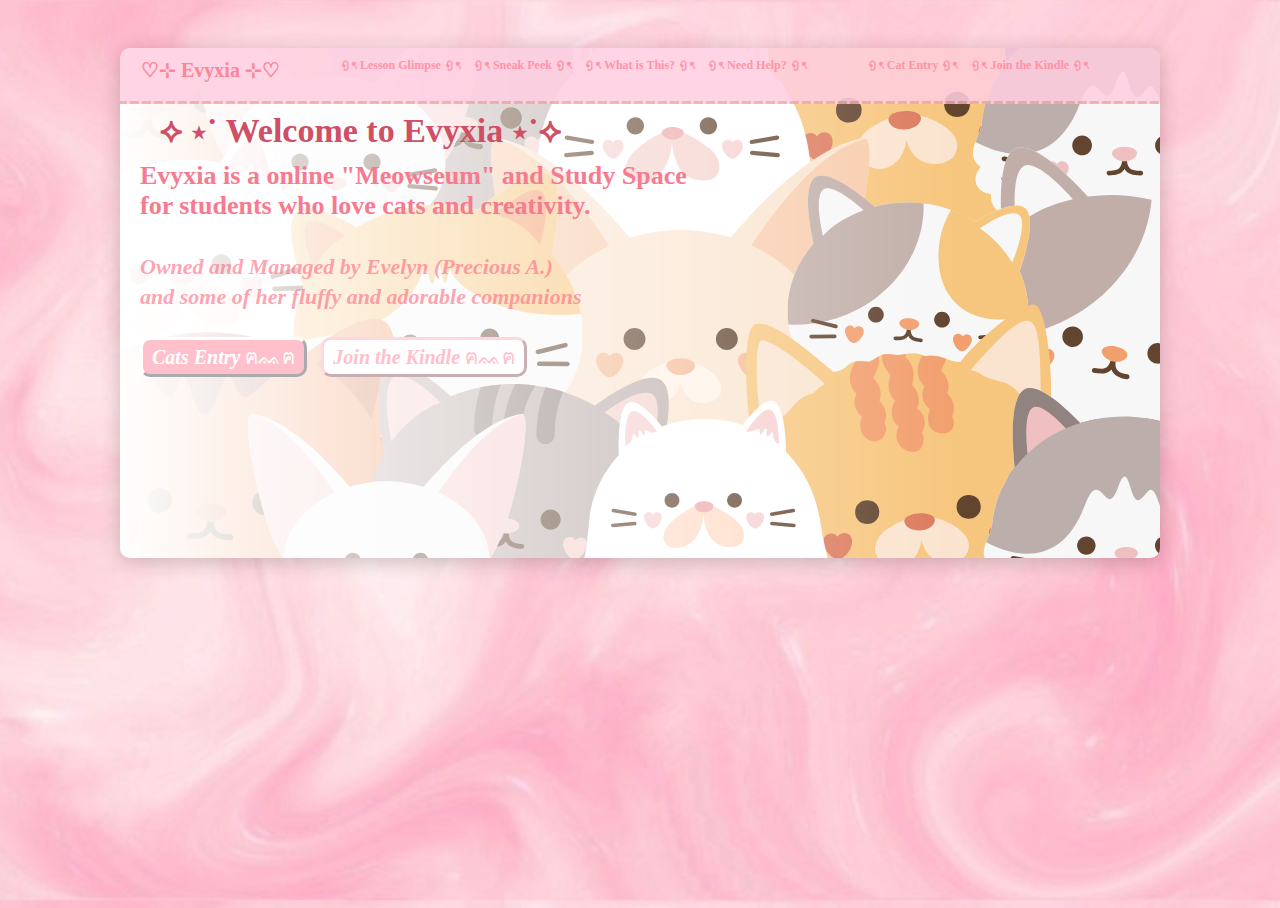
<file: index.html>
<!DOCTYPE html>
<html>

<head>

  <title> ⋆˙⟡ Evyxia ⋆˙⟡</title>

<link rel="stylesheet" href="Evyxia.css">

</head>

<body>

<div class="popup" id="loginPopup">
  <button class="close-btn" onclick="exitPopup()">×</button>
  <h3 class="welpo">Portal to Evyxia (•˕ •マ.ᐟ</h3>                                         
  <input type="text" id="username" placeholder="Member's User                                                                        ฅᨐฅ">
  <input type="password" id="password" placeholder="Paw-Print Id                                                                            ฅᨐฅ">
  <div class="popup-buttons">
    <button onclick="submitLogin()"> Login? ฅ≽(•⩊ •マ≼</button>
    <a href="https://www.youtube.com/shorts/JGtNdSeHkSo">
    <button> New Kitty ≽(>⩊<マ≼ </button>
    </a>
  </div>
</div>




<div class="white-box">

<nav class="navbar">
<href="#" class="logo"> ♡⊹ Evyxia ⊹♡</a>
</href>

<div class="all">
<a href="lessonglimpse.html">ꪆৎ Lesson Glimpse ꪆৎ</a> 
<a href="sneakpeek.html">ꪆৎ Sneak Peek ꪆৎ</a>
<a href="whatisthis.html">ꪆৎ What is This? ꪆৎ</a>
<a href="needhelp.html">ꪆৎ Need Help? ꪆৎ</a>

<div class="logiin">
<a href="#" onclick="openPopup()">ꪆৎ Cat Entry ꪆৎ</a> 
<a href="#" onclick="openPopup()">ꪆৎ Join the Kindle ꪆৎ</a> 
</div>

</div>
</nav>

<h2 class="Welcome">⟡ ⋆˙ Welcome to Evyxia ⋆˙⟡</h2>

<h3 class="Desciption">Evyxia is a online "Meowseum" and Study Space <br> for students who love cats and creativity. <br> 
<br>
  <a class="Owned"> Owned and Managed by Evelyn (Precious A.)
<br> and some of her fluffy and adorable companions</a></h3>

<div class="button">
<button type="submit" class="Log" onclick="openPopup()"><a class="word">Cats Entry</a> ฅᨐฅ</button>

<button type="submit" class="Join" onclick="openPopup()"><a class="word">Join the Kindle</a> ฅᨐฅ</button>
</div>

<script src="script.js"></script>

</body>
</html>
</file>
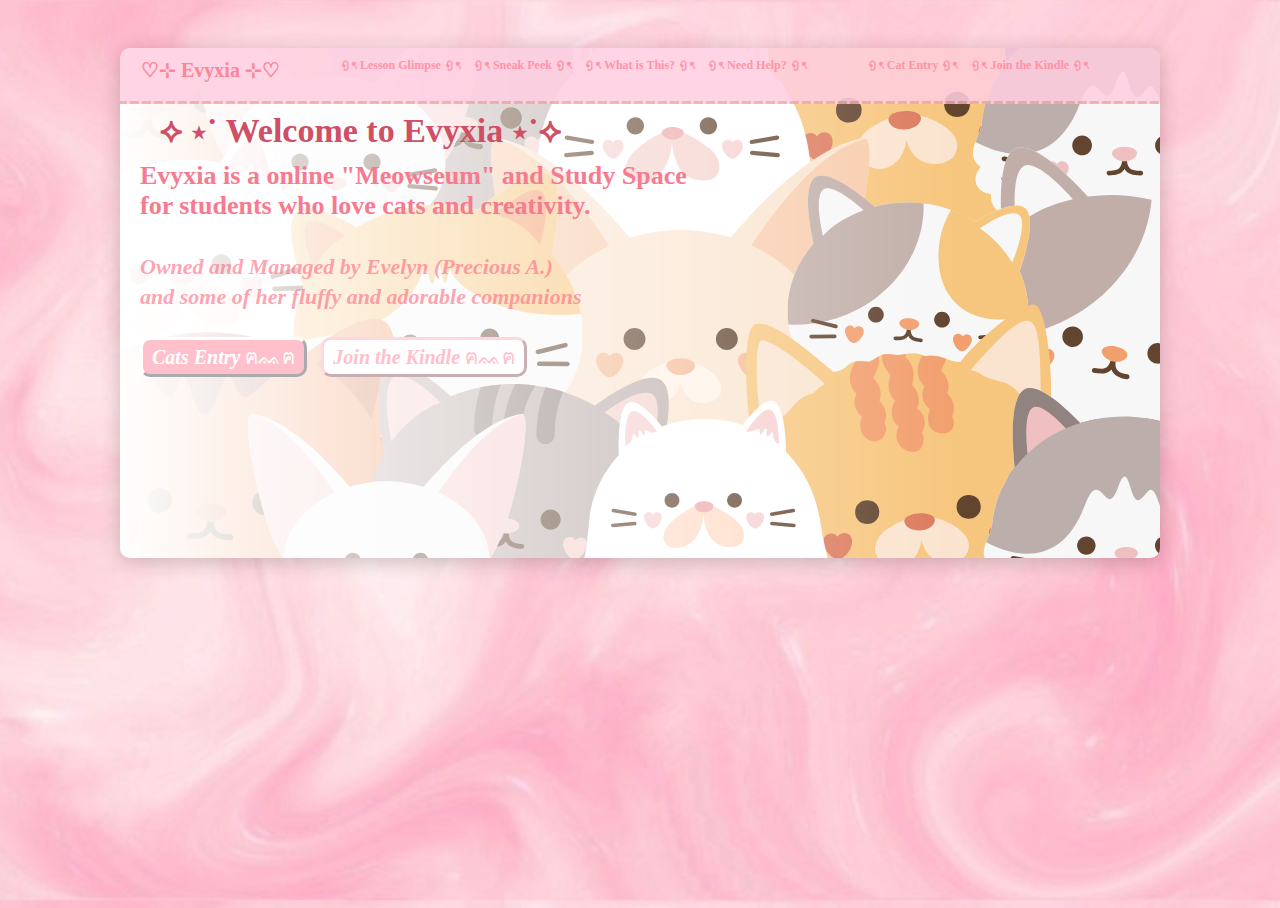
<file: Evyxia.html>
<!DOCTYPE html>
<html>

<head>

  <title> ⋆˙⟡ Evyxia ⋆˙⟡</title>

<link rel="stylesheet" href="Evyxia.css">

</head>

<body>

<div class="popup" id="loginPopup">
  <button class="close-btn" onclick="exitPopup()">×</button>
  <h3 class="welpo">Portal to Evyxia (•˕ •マ.ᐟ</h3>                                         
  <input type="text" id="username" placeholder="Member's User                                                                        ฅᨐฅ">
  <input type="password" id="password" placeholder="Paw-Print Id                                                                            ฅᨐฅ">
  <div class="popup-buttons">
    <button onclick="submitLogin()"> Login? ฅ≽(•⩊ •マ≼</button>
    <a href="https://www.youtube.com/shorts/JGtNdSeHkSo">
    <button> New Kitty ≽(>⩊<マ≼ </button>
    </a>
  </div>
</div>




<div class="white-box">

<nav class="navbar">
<href="#" class="logo"> ♡⊹ Evyxia ⊹♡</a>
</href>

<div class="all">
<a href="lessonglimpse.html">ꪆৎ Lesson Glimpse ꪆৎ</a> 
<a href="sneakpeek.html">ꪆৎ Sneak Peek ꪆৎ</a>
<a href="whatisthis.html">ꪆৎ What is This? ꪆৎ</a>
<a href="needhelp.html">ꪆৎ Need Help? ꪆৎ</a>

<div class="logiin">
<a href="#" onclick="openPopup()">ꪆৎ Cat Entry ꪆৎ</a> 
<a href="#" onclick="openPopup()">ꪆৎ Join the Kindle ꪆৎ</a> 
</div>

</div>
</nav>

<h2 class="Welcome">⟡ ⋆˙ Welcome to Evyxia ⋆˙⟡</h2>

<h3 class="Desciption">Evyxia is a online "Meowseum" and Study Space <br> for students who love cats and creativity. <br> 
<br>
  <a class="Owned"> Owned and Managed by Evelyn (Precious A.)
<br> and some of her fluffy and adorable companions</a></h3>

<div class="button">
<button type="submit" class="Log" onclick="openPopup()"><a class="word">Cats Entry</a> ฅᨐฅ</button>

<button type="submit" class="Join" onclick="openPopup()"><a class="word">Join the Kindle</a> ฅᨐฅ</button>
</div>

<script src="script.js"></script>

</body>
</html>
</file>
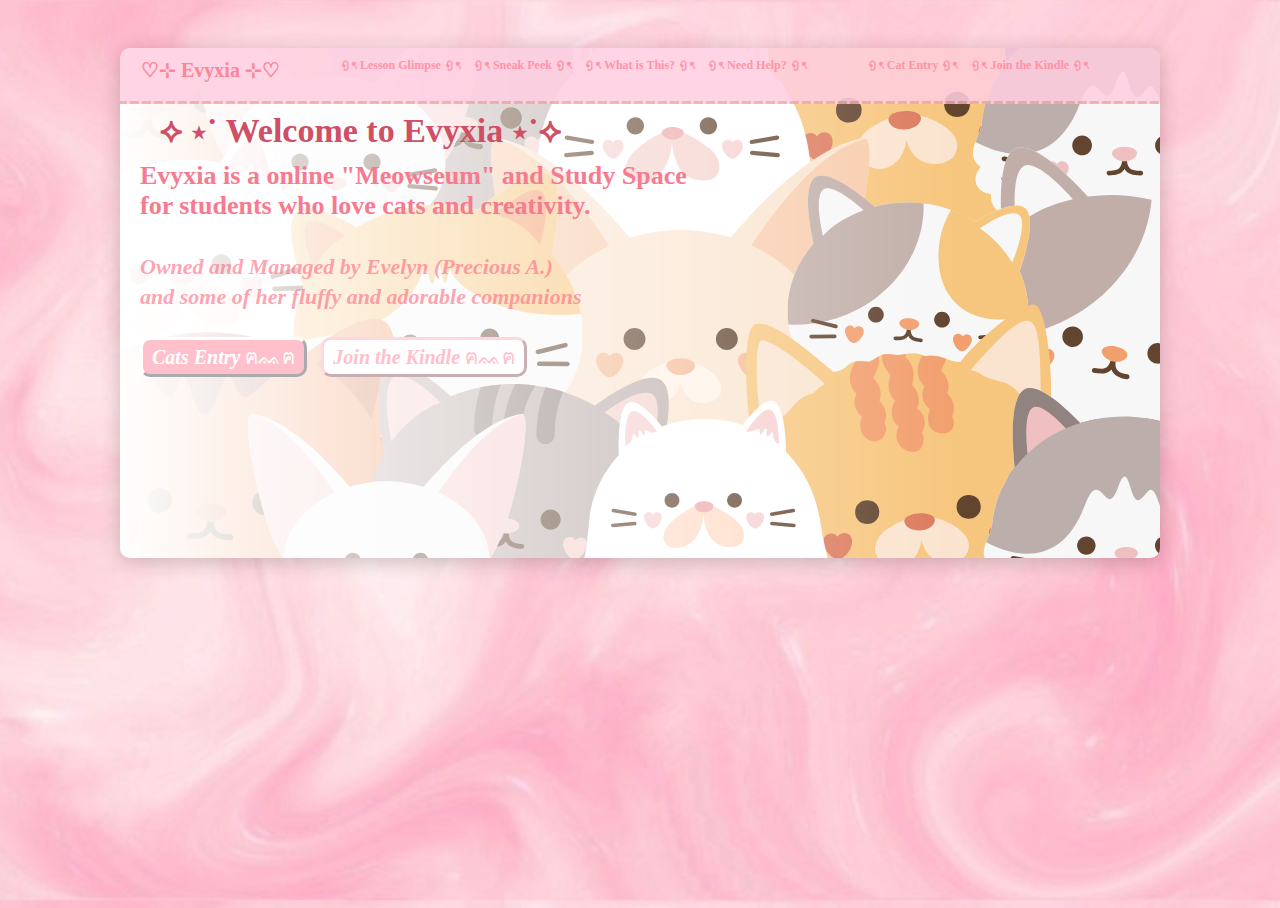
<file: placeholder.html>
<!DOCTYPE html>
<html>

<head>

  <title> ⋆˙⟡ Evyxia ⋆˙⟡</title>
<style>


body{
 background-image: url('Pink BG.jpg');
 background-size: cover;
 background-position: center;
}



.white-box {
  background-image: url('Colorful Cute Cats Illustration Desktop Wallpaper.png');
  width: 1000px;
  height: 460px;
  border-radius: 10px;
  padding-top: 10px;
  padding-left: 20px;
  padding-right: 20px;
  padding-bottom: 40px;
  margin-left: auto;
  margin-right: auto;
  margin-top: 40px;
  margin-bottom: 40px;
  justify-content: center; 
  border-radius: 10px;
  box-shadow: 0 4px 20px rgba(0, 0, 0, 0.2);
}


.navbar {font-size: 20px;	
  color: rgb(55, 29, 52);
	font-weight: 700;
	text-decoration: none;
	margin-left: 1px;
  margin-top: 0px;
  display:flex;
  text-align: right;
}



  
.navbar a {font-size: 12px;
  color: rgb(255, 147, 165);
	font-weight: 70px;
	text-decoration: none;
	margin-left: 12px;
  text-align: right;
	font-family: Georgia, 'Times New Roman', Times, serif;
  display: flex;
  transition: 0.15s;
}

.navbar a:hover{
  color: rgb(245, 57, 88);
  font-size: 13px;
}


.logo { font-size: 20px;
  display: flex;
	color: rgb(252, 133, 153);
	font-style: Lucida;
	font-weight: 700;
  margin-right: 9px;
  transition: 0.15s;
}

.logo:hover{
  color: rgb(208, 63, 87);
}

.all{
  display: flex;
  margin-left: 48px;
}

.logiin{
margin-left: 48px;
display: flex;
}

html, body {
  height: 100%;
  overflow: hidden;
}


.Welcome{
text-align:normal;
font-size: 34px;
margin: 10px;
margin-top: 30px;
margin-left: 20px;
color: rgb(207, 79, 100);

}

.Desciption{
text-align: left;
font-size: 26px;
color: rgb(247, 122, 143);
margin-top: 0px;
}

.Owned{
color: rgba(255, 108, 133, 0.626);
font-style: italic;
font-size: 22px;
}

.Log{
color: white;
background-color: pink;
padding-left: 9px;
padding-right: 9px;
padding-top: 1px;
padding-bottom: 1px;
font-size: 20px;
font-family: 'Gill Sans';
border-radius: 10px;
border-width: 3px;
border-color: white;
transition: 0.15s;
}

.word{
font-weight: bold;
font-style: italic;
}

.Join{
color: pink;
background-color: white;
padding-left: 9px;
padding-right: 9px;
padding-top: 1px;
padding-bottom: 1px;
font-size: 20px;
font-family: 'Gill Sans';
border-radius: 10px;
border-width: 3px;
border-color: rgba(255, 192, 203, 0.637);
margin-left: 10px;
transition: 0.15s;
}


.Join:hover{
  font-size: 23px;
  cursor: grabbing;
}

.Log:hover{
  font-size: 23px;
  cursor: grabbing;
}



.header {
	width: 100%;
	background: #FFDCDC;
	display: flex;
	text-align: justify;
	align-items: center;
	z-index: 100;}


.popup {
  display: none;
  position: fixed;
  z-index: 999;
  left: 50%;
  top: 50%;
  transform: translate(-50%, -50%);
  background: #fff0f5;
  padding: 30px;
  border-radius: 15px;
  box-shadow: 0 0 20px rgba(0,0,0,0.3);
  font-family: 'Gill Sans';
  color: rgb(207, 79, 100);
}

.popup input {
  display: block;
  margin: 10px 0;
  padding: 8px;
  width: 100%;
  border-radius: 8px;
  border: 1px solid pink;
}

.popup button {
  background-color: pink;
  color: white;
  border: none;
  padding: 8px 16px;
  border-radius: 10px;
  cursor: pointer;
  font-weight: bold;
}

.popup button:hover {
  background-color: rgb(245, 57, 88);
}

.popup-overlay {
  position: fixed;
  top: 0;
  left: 0;
  width: 100%;
  height: 100%;
  background: rgba(255, 192, 203, 0.4);
  z-index: 998;
  display: none;
}
</style>
</head>

<body>

<div class="popup-overlay" id="popupOverlay"></div>
<div class="popup" id="loginPopup">
  <h3>Login to Evyxia</h3>
  <input type="text" placeholder="Username">
  <input type="password" placeholder="Password">
  <button onclick="closePopup()">Log In</button>
</div>

<div class="white-box">

<nav class="navbar">
<href="#" class="logo"> ♡⊹ Evyxia ⊹♡</a>
</href>

<div class="all">
<a href="lessonglimpse.html">ꪆৎ Lesson Glimpse ꪆৎ</a> 
<a href="sneakpeek.html">ꪆৎ Sneak Peek ꪆৎ</a>
<a href="whatisthis.html">ꪆৎ What is This? ꪆৎ</a>
<a href="needhelp.html">ꪆৎ Need Help? ꪆৎ</a>

<div class="logiin">
<a href="#" onclick="openPopup()">ꪆৎ Cat Entry ꪆৎ</a> 
<a href="popup.html">ꪆৎ Join the Kindle ꪆৎ</a> 
</div>

</div>
</nav>

<h2 class="Welcome">⟡ ⋆˙ Welcome to Evyxia ⋆˙⟡</h2>

<h3 class="Desciption">Evyxia is a online "Meowseum" and Study Space <br> for students who love cats and creativity. <br> 
<br>
  <a class="Owned"> Owned and Managed by Evelyn (Precious A.)
<br> and some of her fluffy and adorable companions</a></h3>

<div class="button">
<button type="submit" class="Log" onclick="openPopup()"><a class="word">Cats Entry</a> ฅᨐฅ</button>

<button type="submit" class="Join"><a class="word">Join the Kindle</a> ฅᨐฅ</button>
</div>

<script>
function openPopup() {
  document.getElementById("loginPopup").style.display = "block";
  document.getElementById("popupOverlay").style.display = "block";
}

function closePopup() {
  document.getElementById("loginPopup").style.display = "none";
  document.getElementById("popupOverlay").style.display = "none";
}
</script>

</body>
</html>
</file>
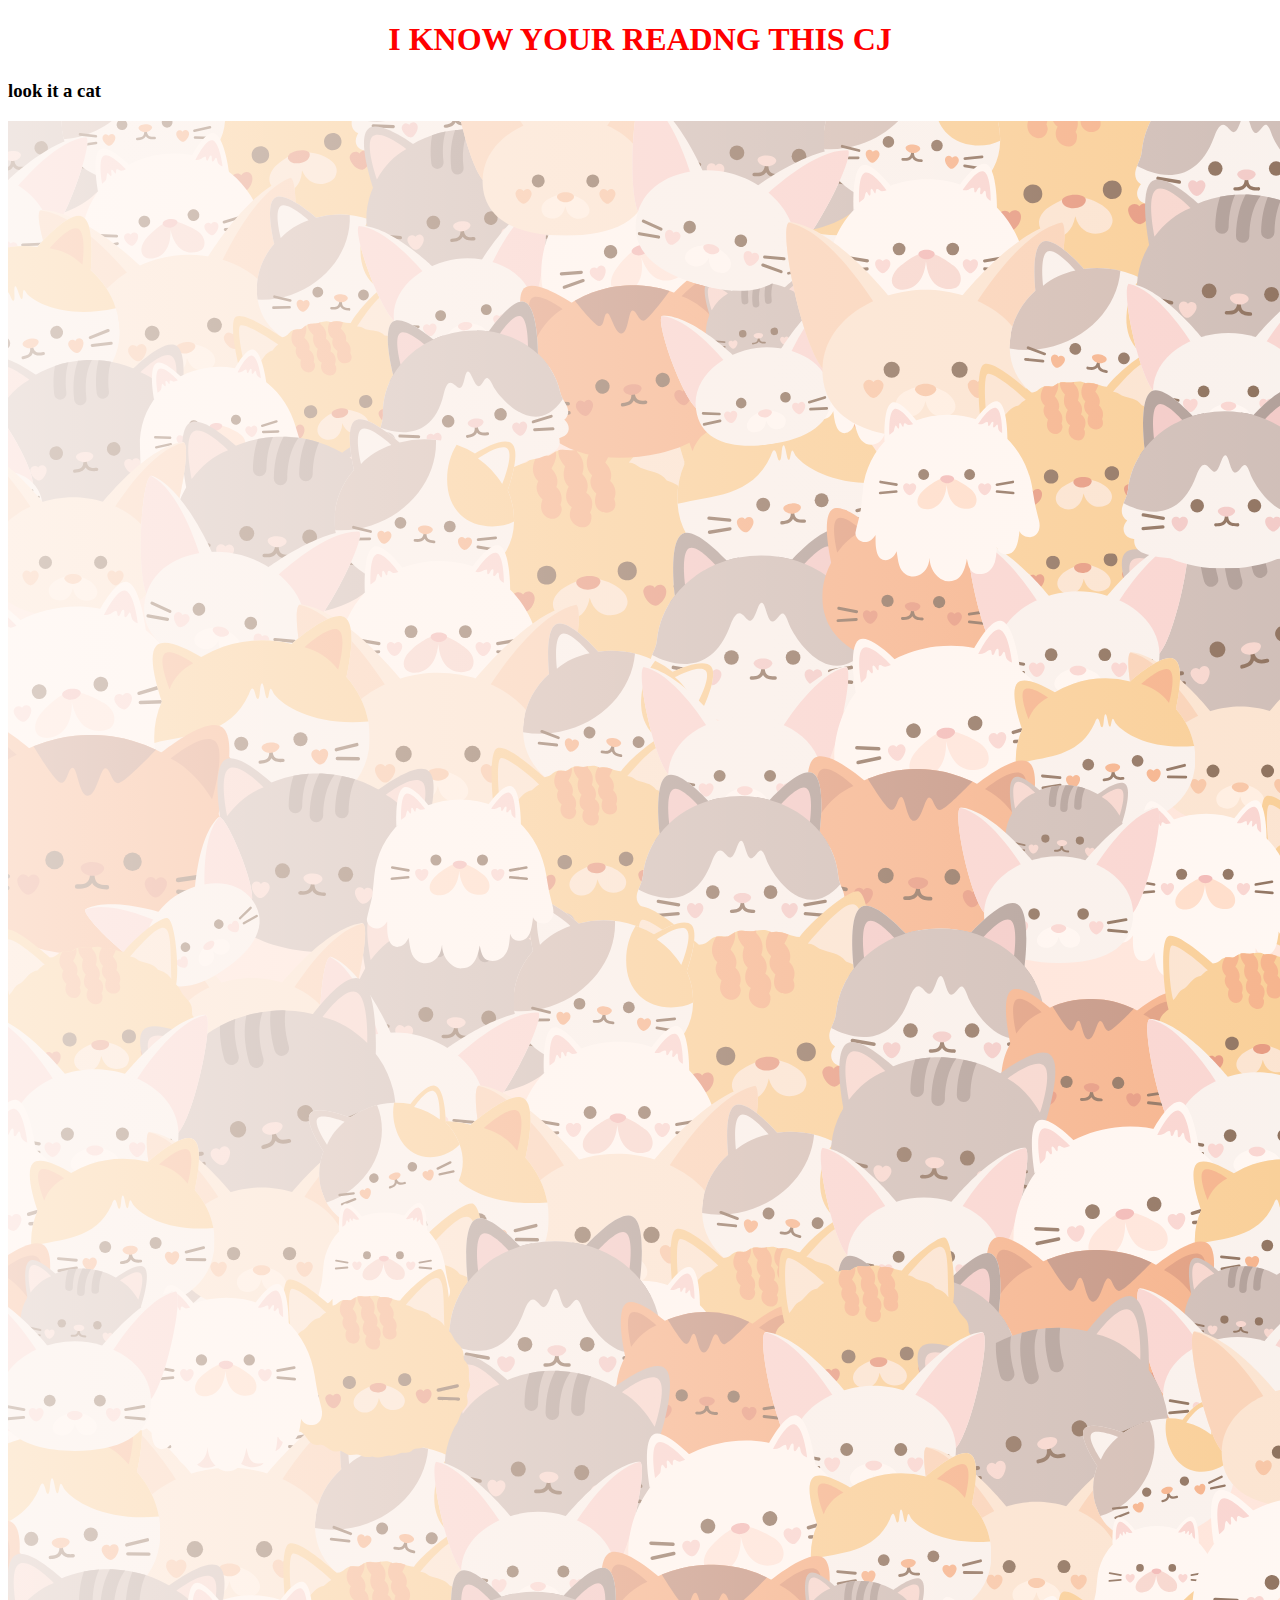
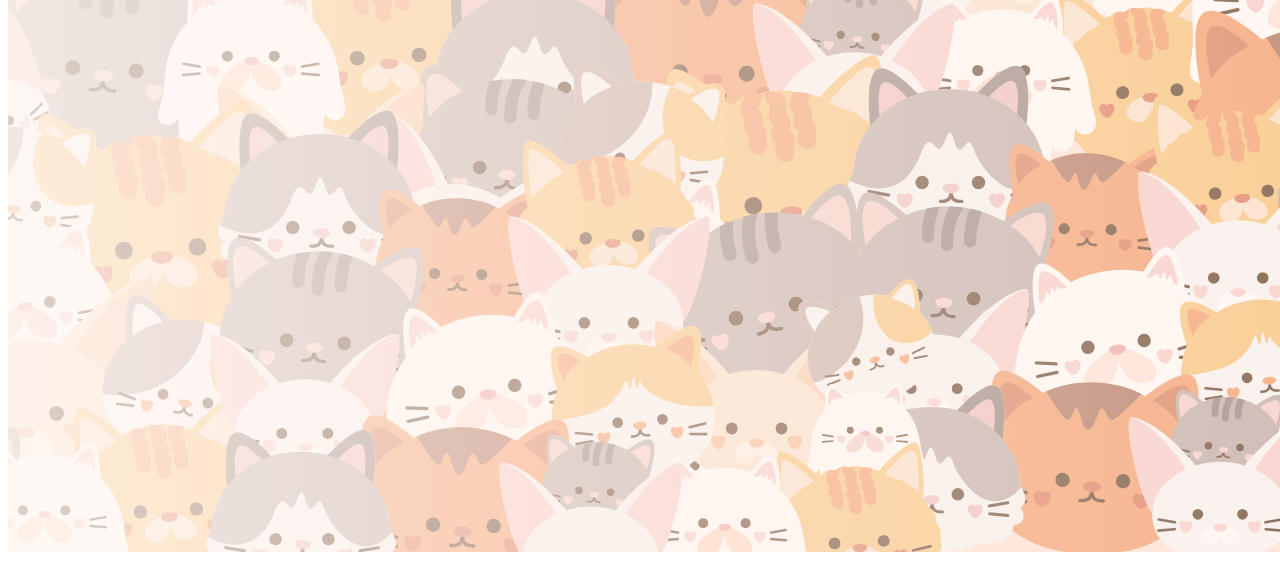
<file: sneakpeek.html>
<!DOCTYPE html>
<html>
<head>

  <style>
.meme{
color:red;
text-align: center;}

    
  </style>

  
</head>
<body>
<H1 class="meme">I KNOW YOUR READNG THIS CJ</H1>

<h3>look it a cat</h3>

<img src="cutecat.png" alt="A CAT">

  
</body>
</html>
</file>
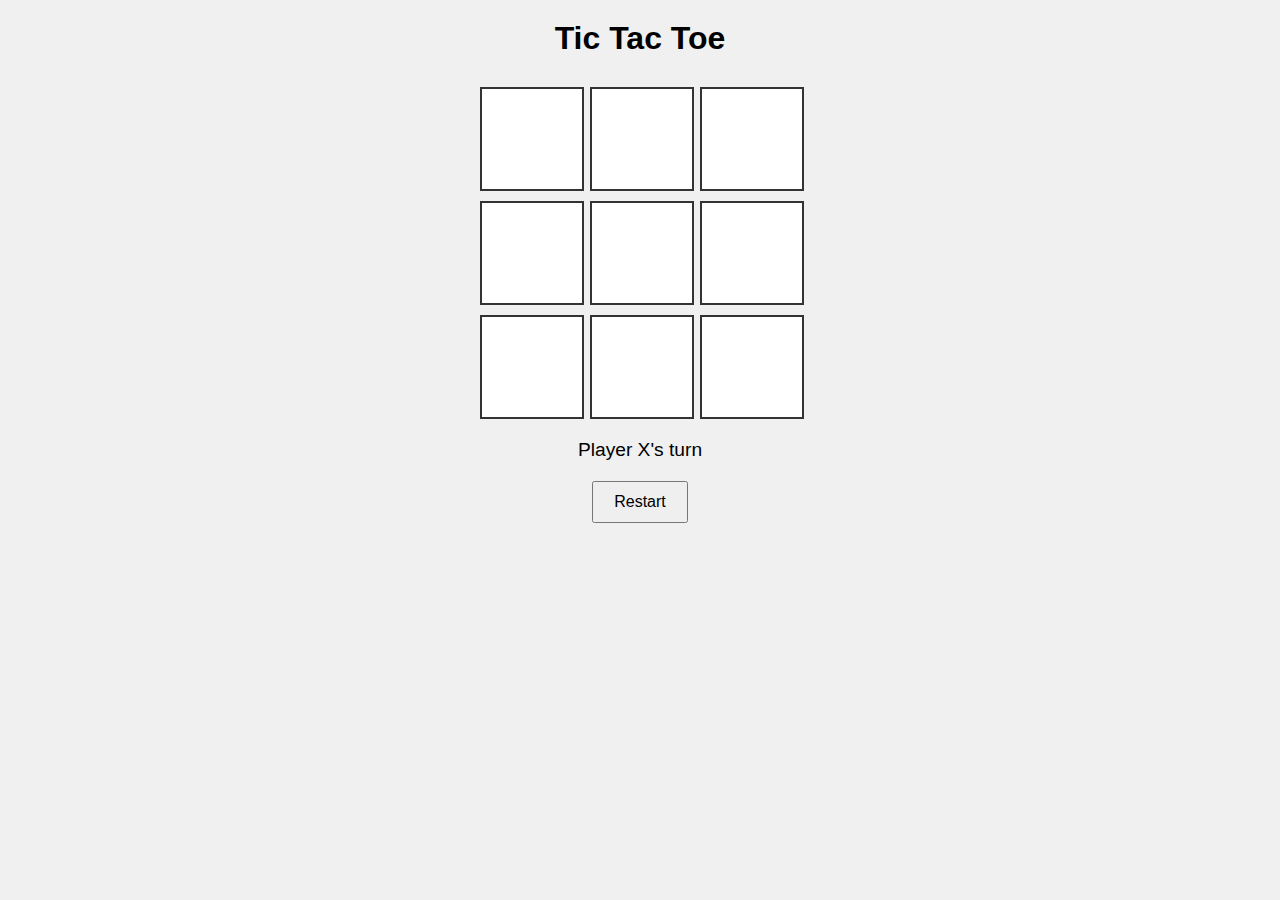
<file: whatisthis.html>
<!DOCTYPE html>
<html lang="en">
<head>
  <meta charset="UTF-8" />
  <meta name="viewport" content="width=device-width, initial-scale=1.0"/>
  <title>Tic Tac Toe</title>
  <style>
    body {
      font-family: sans-serif;
      text-align: center;
      background: #f0f0f0;
    }
    h1 {
      margin-top: 20px;
    }
    #board {
      display: grid;
      grid-template-columns: repeat(3, 100px);
      grid-gap: 10px;
      justify-content: center;
      margin-top: 30px;
    }
    .cell {
      width: 100px;
      height: 100px;
      background: white;
      font-size: 2em;
      display: flex;
      align-items: center;
      justify-content: center;
      cursor: pointer;
      border: 2px solid #333;
    }
    #status {
      margin-top: 20px;
      font-size: 1.2em;
    }
    button {
      margin-top: 20px;
      padding: 10px 20px;
      font-size: 1em;
    }
  </style>
</head>
<body>
  <h1>Tic Tac Toe</h1>
  <div id="board"></div>
  <div id="status">Player X's turn</div>
  <button onclick="resetGame()">Restart</button>

  <script>
    const board = document.getElementById("board");
    const status = document.getElementById("status");
    let currentPlayer = "X";
    let cells = Array(9).fill("");

    function renderBoard() {
      board.innerHTML = "";
      cells.forEach((cell, i) => {
        const div = document.createElement("div");
        div.className = "cell";
        div.textContent = cell;
        div.addEventListener("click", () => makeMove(i));
        board.appendChild(div);
      });
    }

    function makeMove(i) {
      if (cells[i] || checkWinner()) return;
      cells[i] = currentPlayer;
      renderBoard();
      const winner = checkWinner();
      if (winner) {
        status.textContent = `Player ${winner} wins!`;
      } else if (cells.every(cell => cell)) {
        status.textContent = "It's a draw!";
      } else {
        currentPlayer = currentPlayer === "X" ? "O" : "X";
        status.textContent = `Player ${currentPlayer}'s turn`;
      }
    }

    function checkWinner() {
      const wins = [
        [0,1,2],[3,4,5],[6,7,8],
        [0,3,6],[1,4,7],[2,5,8],
        [0,4,8],[2,4,6]
      ];
      for (const [a,b,c] of wins) {
        if (cells[a] && cells[a] === cells[b] && cells[a] === cells[c]) {
          return cells[a];
        }
      }
      return null;
    }

    function resetGame() {
      cells = Array(9).fill("");
      currentPlayer = "X";
      status.textContent = "Player X's turn";
      renderBoard();
    }

    renderBoard();
  </script>
</body>
</html>
</file>
<file: Evyxia.css>
body{
 background-image: url('Pink BG.jpg');
 background-size: cover;
 background-position: center;
}



.white-box {
  background-image: url('Colorful Cute Cats Illustration Desktop Wallpaper.png');
  width: 1000px;
  height: 460px;
  border-radius: 10px;
  padding-top: 10px;
  padding-left: 20px;
  padding-right: 20px;
  padding-bottom: 40px;
  margin-left: auto;
  margin-right: auto;
  margin-top: 40px;
  margin-bottom: 40px;
  justify-content: center; 
  border-radius: 10px;
  box-shadow: 0 4px 20px rgba(0, 0, 0, 0.2);
}


.navbar {font-size: 20px;	
  color: rgb(55, 29, 52);
	font-weight: 700;
	text-decoration: none;
	margin-left: 1px;
  margin-top: 0px;
  display:flex;
  text-align: right;
}



  
.navbar a {font-size: 12px;
  color: rgb(255, 147, 165);
	font-weight: 70px;
	text-decoration: none;
	margin-left: 12px;
  text-align: right;
	font-family: Georgia, 'Times New Roman', Times, serif;
  display: flex;
  transition: 0.15s;
}

.navbar a:hover{
  color: rgb(245, 57, 88);
  font-size: 13px;
}


.logo { font-size: 20px;
  display: flex;
	color: rgb(252, 133, 153);
	font-style: Lucida;
	font-weight: 700;
  margin-right: 9px;
  transition: 0.15s;
}

.logo:hover{
  color: rgb(208, 63, 87);
}

.all{
  display: flex;
  margin-left: 48px;
}

.logiin{
margin-left: 48px;
display: flex;
}

html, body {
  height: 100%;
  overflow: hidden;
}


.Welcome{
text-align:normal;
font-size: 34px;
margin: 10px;
margin-top: 30px;
margin-left: 20px;
color: rgb(207, 79, 100);

}

.Desciption{
text-align: left;
font-size: 26px;
color: rgb(247, 122, 143);
margin-top: 0px;
}

.Owned{
color: rgba(255, 108, 133, 0.626);
font-style: italic;
font-size: 22px;
}

.Log{
color: white;
background-color: pink;
padding-left: 9px;
padding-right: 9px;
padding-top: 1px;
padding-bottom: 1px;
font-size: 20px;
font-family: 'Gill Sans';
border-radius: 10px;
border-width: 3px;
border-color: white;
transition: 0.15s;
}

.word{
font-weight: bold;
font-style: italic;
}

.Join{
color: pink;
background-color: white;
padding-left: 9px;
padding-right: 9px;
padding-top: 1px;
padding-bottom: 1px;
font-size: 20px;
font-family: 'Gill Sans';
border-radius: 10px;
border-width: 3px;
border-color: rgba(255, 192, 203, 0.637);
margin-left: 10px;
transition: 0.15s;
}


.Join:hover{
  font-size: 23px;
  cursor: grabbing;
}

.Log:hover{
  font-size: 23px;
  cursor: grabbing;
}



.header {
	width: 100%;
	background: #FFDCDC;
	display: flex;
	text-align: justify;
	align-items: center;
	z-index: 100;}


.popup {
  display: none;
  position: fixed;
  z-index: 999;
  left: 50%;
  top: 50%;
  width: 400px;
  transform: translate(-50%, -50%);
  background: #fff0f5;
  padding: 30px;
  border-radius: 15px;
  box-shadow: 0 0 20px rgba(0,0,0,0.3);
  font-family: 'Gill Sans';
  color: rgb(207, 79, 100);
}

.popup input {
  display: block;
  margin: 10px 0;
  padding: 8px;
  width: 100%;
  font-family: Georgia;
  font-size: 15px;
  border-radius: 8px;
  border: 1px solid pink;
}

.popup button {
  background-color: pink;
  color: white;
  border: none;
  padding: 5px;
  border-radius: 10px;
  cursor: pointer;
  font-weight: bold;
}

.welpo{
 font-size: 30px;
 text-align: center;
 margin-top: auto;
 margin-bottom: auto;
}

.popup button:hover {
  background-color: rgb(245, 57, 88);
}

.popup-overlay {
  position: fixed;
  top: 0;
  left: 0;
  width: 100%;
  height: 100%;
  background: rgba(255, 192, 203, 0.4);
  z-index: 998;
  display: none;
}


.close-btn {
  position: absolute;
  top: 10px;
  right: 15px;
  padding: 8px;
  font-size: 12px;
  font-weight: bold;
  color: rgb(207, 79, 100);
  background: none;
  border: none;
  cursor: pointer;
  font-family: 'Gill Sans';
}

.close-btn:hover {
  color: rgb(245, 57, 88);
}

@keyframes fadeInPopup {
  from {
    opacity: 0;
    transform: translate(-50%, -55%);
  }
  to {
    opacity: 1;
    transform: translate(-50%, -50%);
  }
}

.popup {
  animation: fadeInPopup 0.4s ease-out;
}

.popup-overlay {
  animation: fadeInPopup 0.3s ease-out;
}

@keyframes fadeOutPopup {
  from {
    opacity: 1;
    transform: translate(-50%, -50%);
  }
  to {
    opacity: 0;
    transform: translate(-50%, -55%);
  }
}

.popup.fade-out {
  animation: fadeOutPopup 0.3s ease-in forwards;
}
</file>
